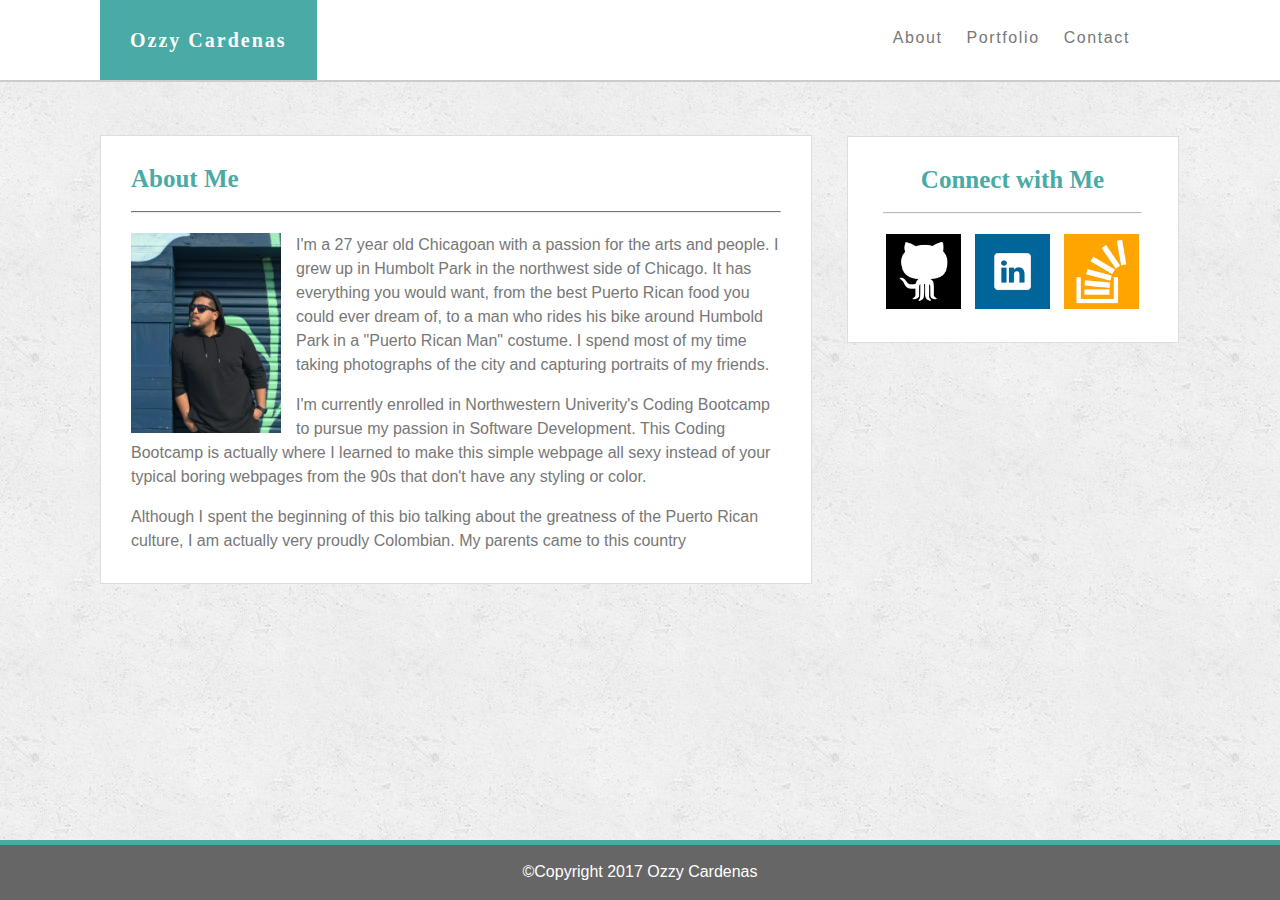
<file: index.html>
<!DOCTYPE html>
<html>
  <head>
    <meta charset="utf-8">
    <title>Ozzy Cardenas</title>
    <link rel="stylesheet" href="assets/css/reset.css">
    <link rel="stylesheet" href="assets/css/style.css">
  </head>
  <body background="assets/images/concrete_seamless.png">

      <!-- Header Box -->
      <div class="header">
        <div class="header-wrap">
            <div class="header-title"><a href="index.html">Ozzy Cardenas</a></div>
            <div class="navbar">
              <ul class="header-nav">
                <li><a href="index.html">About</a></li>
                <li><a href="portfolio.html">Portfolio</a></li>
                <li><a href="contact.html">Contact</a></li>
              </ul>
            </div>
          </div>
      </div>

        <!-- Main Content Box -->
      <div class="container">
        <div class="main-content">
            <h1>About Me</h1>
            <hr>
            <img id="selfportrait" src="assets/images/IMG_1935.jpg" alt="Very handsome picture of Ozzy">
            <p class="profile-text">I'm a 27 year old Chicagoan with a passion for the arts and people. I grew up in Humbolt Park in the northwest side of Chicago. It has everything you would want, from the best Puerto Rican food you could ever dream of, to a man who rides his bike around Humbold Park in a "Puerto Rican Man" costume. I spend most of my time taking photographs of the city and capturing portraits of my friends.</p>
            <br>
            <p class="profile-text">I'm currently enrolled in Northwestern Univerity's Coding Bootcamp to pursue my passion in Software Development. This Coding Bootcamp is actually where I learned to make this simple webpage all sexy instead of your typical boring webpages from the 90s that don't have any styling or color.</p>
            <br>
            <p class="profil-text">Although I spent the beginning of this bio talking about the greatness of the Puerto Rican culture, I am actually very proudly Colombian. My parents came to this country </p>

            <div class="connect">
              <h2>Connect with Me</h2>
              <ul class="social-icons">
                <hr>
                <li><a href="https://github.com/iamtheozzy" target="_blank"><img class="connect-images" src="assets/images/githubicon2.png" alt="Github Icon"></a></li>
                <li><a href="https://www.linkedin.com/in/ozzy-cardenas-38678177/" target="_blank"><img class="connect-images middle-image" src="assets/images/linkedinicon.png" alt="Linked In Icon"></a></li>
                <li><a href="https://stackoverflow.com/users/8834938/iamtheozzy" target="_blank"><img class="connect-images" src="assets/images/stackoverflowicon.png" alt="Stackoverflow Icon"></a></li>
                <!-- ^^ find icon for Github -->
              </ul>
            </div>
          </div>
      </div>


        <!-- Footer Box -->
      <div class="footer">
          <hr id="footerteal">
          <p> ©Copyright 2017 Ozzy Cardenas</p>
      </div>

  </body>
</html>
</file>
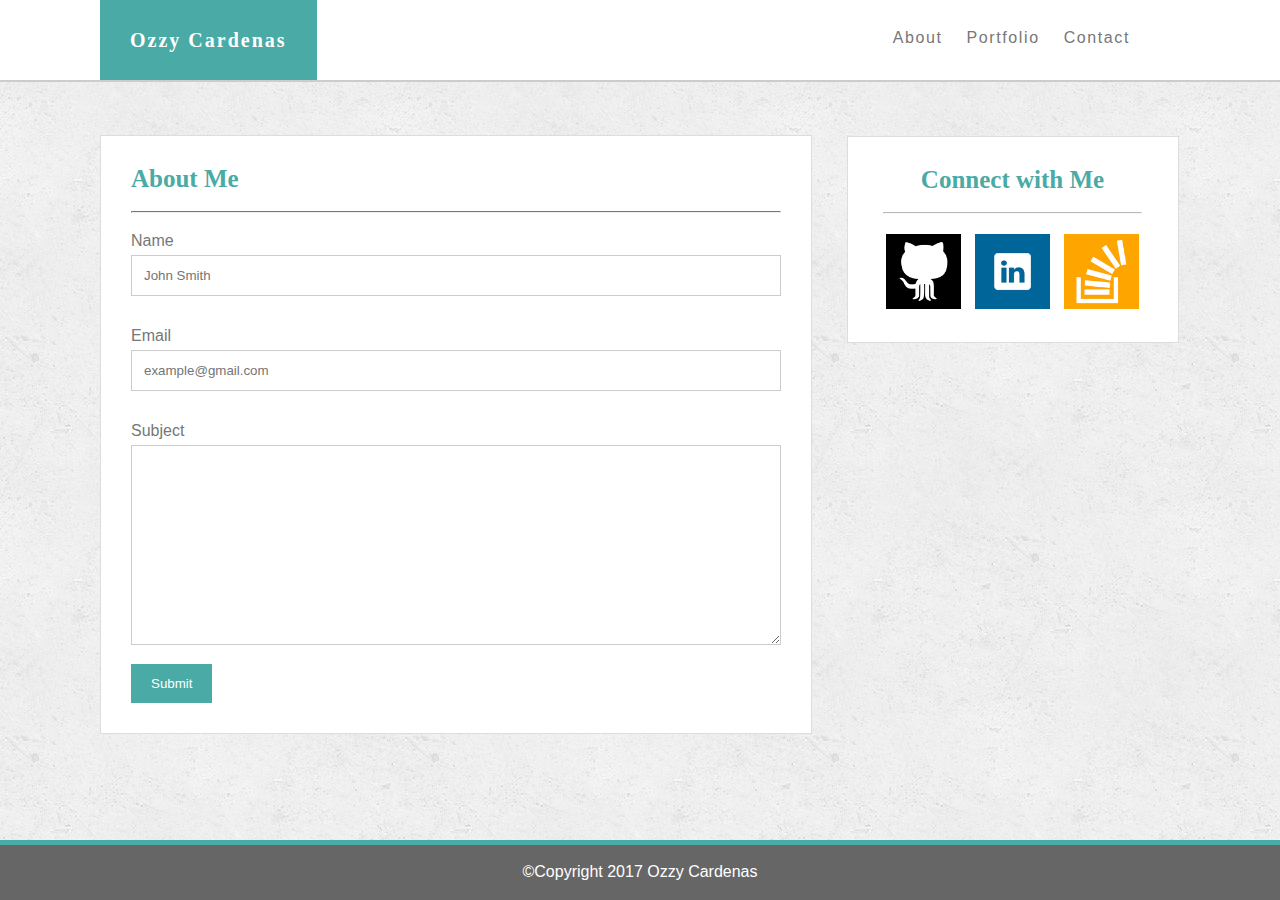
<file: contact.html>
<!DOCTYPE html>
<html>
  <head>
    <meta charset="utf-8">
    <title>Ozzy Cardenas</title>
    <link rel="stylesheet" href="assets/css/reset.css">
    <link rel="stylesheet" href="assets/css/style.contact.css">
  </head>
  <body background="assets/images/concrete_seamless.png">

      <!-- Header Box -->
      <div class="header">
        <div class="header-wrap">
            <div class="header-title"><a href="index.html">Ozzy Cardenas</a></div>
            <div class="navbar">
              <ul class="header-nav">
                <li><a href="index.html">About</a></li>
                <li><a href="portfolio.html">Portfolio</a></li>
                <li><a href="contact.html">Contact</a></li>
              </ul>
            </div>
          </div>
      </div>

        <!-- Main Content Box -->
      <div class="container">
        <div class="main-content">
            <h1>About Me</h1>
            <hr>
            <div id="content-container">
              <form class="contact-form">

                <label for="name">Name</label>
                <br>
                <input type="text" id="name" name="name" placeholder="John Smith">
                <br>
                <br>
                <label for="email">Email</label>
                <input type="text" id="email" name="email" placeholder="example@gmail.com">
                <br>
                <br>
                <label for="subject">Subject</label>
                <br>
                <textarea id="subject" name="subject" placeholder="" style="height:200px"></textarea>

                <input type="submit" value="Submit">

              </form>
            </div>


            <div class="connect">
              <h2>Connect with Me</h2>
              <ul class="social-icons">
                <hr>
                <li><a href="https://github.com/iamtheozzy" target="_blank"><img class="connect-images" src="assets/images/githubicon2.png" alt="Github Icon"></a></li>
                <li><a href="https://www.linkedin.com/in/ozzy-cardenas-38678177/" target="_blank"><img class="connect-images middle-image" src="assets/images/linkedinicon.png" alt="Linked In Icon"></a></li>
                <li><a href="https://stackoverflow.com/users/8834938/iamtheozzy" target="_blank"><img class="connect-images" src="assets/images/stackoverflowicon.png" alt="Stackoverflow Icon"></a></li>
              </ul>
            </div>
          </div>
      </div>


        <!-- Footer Box -->
      <div class="footer">
          <hr id="footerteal">
          <p> ©Copyright 2017 Ozzy Cardenas</p>
      </div>

  </body>
</html>
</file>
<file: assets/css/style.css>
body {
  font-family: Arial, 'Helvetica Neue', Helvetica, sans-serif;
  color: #777;
}

p {
  line-height: 1.5;
}


.container {
  width: 960px;
  margin: 0 auto;
  overflow: auto;
  margin-top: 20px;
}

.header {
  background-color: #ffffff;
  height: 80px;
  width: 100%;
  /*position: absolute;*/
  font-family: Georgia, Times, "Times New Roman", serif;
  border-bottom: solid 2px #cccccc;
  clear: both;
  z-index: 1000;
}

.header-wrap {
  width: 1060px;
  margin-left: 100px;
}

.navbar {
  display: inline-block;
  float: right;
}

.header-title {
  display: inline-block;
  font-size: 20px;
  font-weight: bold;
  /*position: absolute;*/
  /*top: 0px;
  left: 100px;*/
  background-color: #4aaaa5;
  padding: 30px;
  text-decoration: none;
  color: #fff;
  text-decoration: none;
  letter-spacing: 0.1em;
  vertical-align: top;
}

.header-nav {
  display: inline-block;
  padding: 30px;
  /*position: absolute;*/
  float: left;
  left: 51%;

}

.header a  {
  text-decoration: none;
  letter-spacing: 0.1em;
  color: white;
}

.header-nav li {
  display: inline;
  font-family: Arial, 'Helvetica Neue', Helvetica, sans-serif;
  padding-left: 20px

}

/*Created a vertical <hr>*/
/*hr{

    border:         none;
    border-left:    1px solid hsla(200, 10%, 50%,100);
    height:         100vh;
    width:          1px;
}*/

.header-nav a {
  text-decoration: none;
  color: #777777;
}

.main-content {
  background-color: #ffffff;
  position: absolute;
  top: 15%;
  left: 100px;
  width: 650px;
  padding: 30px;
  border: solid 1px #ddd;
}

h1, h2 {
  color: #4aaaa5;
  font-size: 25px;
  font-weight: bold;
  font-family: Georgia, Times, "Times New Roman", serif;
}

h2 {
  text-align: center;
}


.main-content hr {
  margin-top: 20px;
  margin-bottom: 20px;
  border-top: 1px solid #777;
}

.connect {
  background-color: #ffffff;
  position: absolute;
  top: 0px;
  left: 105%;
  width: 270px;
  padding: 30px;
  border: solid 1px #ddd;
}

.connect hr {
  margin-top: 20px;
  margin-bottom: 20px;
  border-top: 1px solid #777;
  opacity: .5;
  width: 95%;
}

.connect ul {
  text-align: center;
}

.connect li {
  display: inline-block;
}

#selfportrait {
  width: 150px;
  float: left;
  margin-right: 15px;
}

.connect-images {
  width: 75px;
}

.middle-image {
  padding-left: 10px;
  padding-right: 10px;
}

.footer {
  background-color: #666666;
  width: 100%;
  height: 60px;
  position: fixed;
  bottom: 0%;
  text-align: center;
  color: white;
  margin-top: 20px;
  z-index: 1;
}

#footerteal {
  height: 5px;
  background-color: #4aaaa5;
  border: 0px;
  z-index: 2;
  position: relative;
  top: 0px;
  margin: 0;
}

.footer p {
  margin: 0 auto;
  width: 40%;
  display: block;
  padding: 15px 0;
}
</file>
<file: assets/css/style.contact.css>
body {
  font-family: Arial, 'Helvetica Neue', Helvetica, sans-serif;
  color: #777;
}

p {
  line-height: 1.5;
}

.content-form {
  border: soldi 1px red;
}


.container {
  width: 960px;
  margin: 0 auto;
  overflow: auto;
  margin-top: 20px;
}

.header {
  background-color: #ffffff;
  height: 80px;
  width: 100%;
  /*position: absolute;*/
  font-family: Georgia, Times, "Times New Roman", serif;
  border-bottom: solid 2px #cccccc;
  clear: both;
  z-index: 1000;
}

.header-wrap {
  width: 1060px;
  margin-left: 100px;
}

.navbar {
  display: inline-block;
  float: right;
}

.header-title {
  display: inline-block;
  font-size: 20px;
  font-weight: bold;
  /*position: absolute;*/
  /*top: 0px;
  left: 100px;*/
  background-color: #4aaaa5;
  padding: 30px;
  text-decoration: none;
  color: #fff;
  text-decoration: none;
  letter-spacing: 0.1em;
  vertical-align: top;
}

.header-nav {
  display: inline-block;
  padding: 30px;
  /*position: absolute;*/
  float: left;
  left: 51%;

}

.header a  {
  text-decoration: none;
  letter-spacing: 0.1em;
  color: white;
}

.header-nav li {
  display: inline;
  font-family: Arial, 'Helvetica Neue', Helvetica, sans-serif;
  padding-left: 20px

}

/*Created a vertical <hr>*/
/*hr{

    border:         none;
    border-left:    1px solid hsla(200, 10%, 50%,100);
    height:         100vh;
    width:          1px;
}*/

.header-nav a {
  text-decoration: none;
  color: #777777;
}

.main-content {
  background-color: #ffffff;
  position: absolute;
  top: 15%;
  left: 100px;
  width: 650px;
  padding: 30px;
  border: solid 1px #ddd;
}

h1, h2 {
  color: #4aaaa5;
  font-size: 25px;
  font-weight: bold;
  font-family: Georgia, Times, "Times New Roman", serif;
}

h2 {
  text-align: center;
}


.main-content hr {
  margin-top: 20px;
  margin-bottom: 20px;
  border-top: 1px solid #777;
}

.connect {
  background-color: #ffffff;
  position: absolute;
  top: 0px;
  left: 105%;
  width: 270px;
  padding: 30px;
  border: solid 1px #ddd;
}

.connect hr {
  margin-top: 20px;
  margin-bottom: 20px;
  border-top: 1px solid #777;
  opacity: .5;
  width: 95%;
}

.connect ul {
  text-align: center;
}

.connect li {
  display: inline-block;
}

#selfportrait {
  width: 150px;
  float: left;
  margin-right: 15px;
}

.connect-images {
  width: 75px;
}

.middle-image {
  padding-left: 10px;
  padding-right: 10px;
}

.footer {
  background-color: #666666;
  width: 100%;
  height: 60px;
  position: fixed;
  bottom: 0%;
  text-align: center;
  color: white;
  margin-top: 20px;
  z-index: 1;
}

#footerteal {
  height: 5px;
  background-color: #4aaaa5;
  border: 0px;
  z-index: 2;
  position: relative;
  top: 0px;
  margin: 0;
}

.footer p {
  margin: 0 auto;
  width: 40%;
  display: block;
  padding: 15px 0;
}

/* Style inputs with type="text", select elements and textareas */
input[type=text], select, textarea {
    width: 100%; /* Full width */
    padding: 12px; /* Some padding */
    border: 1px solid #ccc;
    box-sizing: border-box; /* Make sure that padding and width stays in place */
    margin-top: 6px; /* Add a top margin */
    margin-bottom: 16px; /* Bottom margin */
    resize: vertical /* Allow the user to vertically resize the textarea (not horizontally) */
}

/* Style the submit button with a specific background color etc */
input[type=submit] {
    background-color: #4aaaa5;
    color: white;
    padding: 12px 20px;
    border: none;
    cursor: pointer;
}

/* When moving the mouse over the submit button, add a darker green color */
input[type=submit]:hover {
    background-color: #blue;
}
</file>
